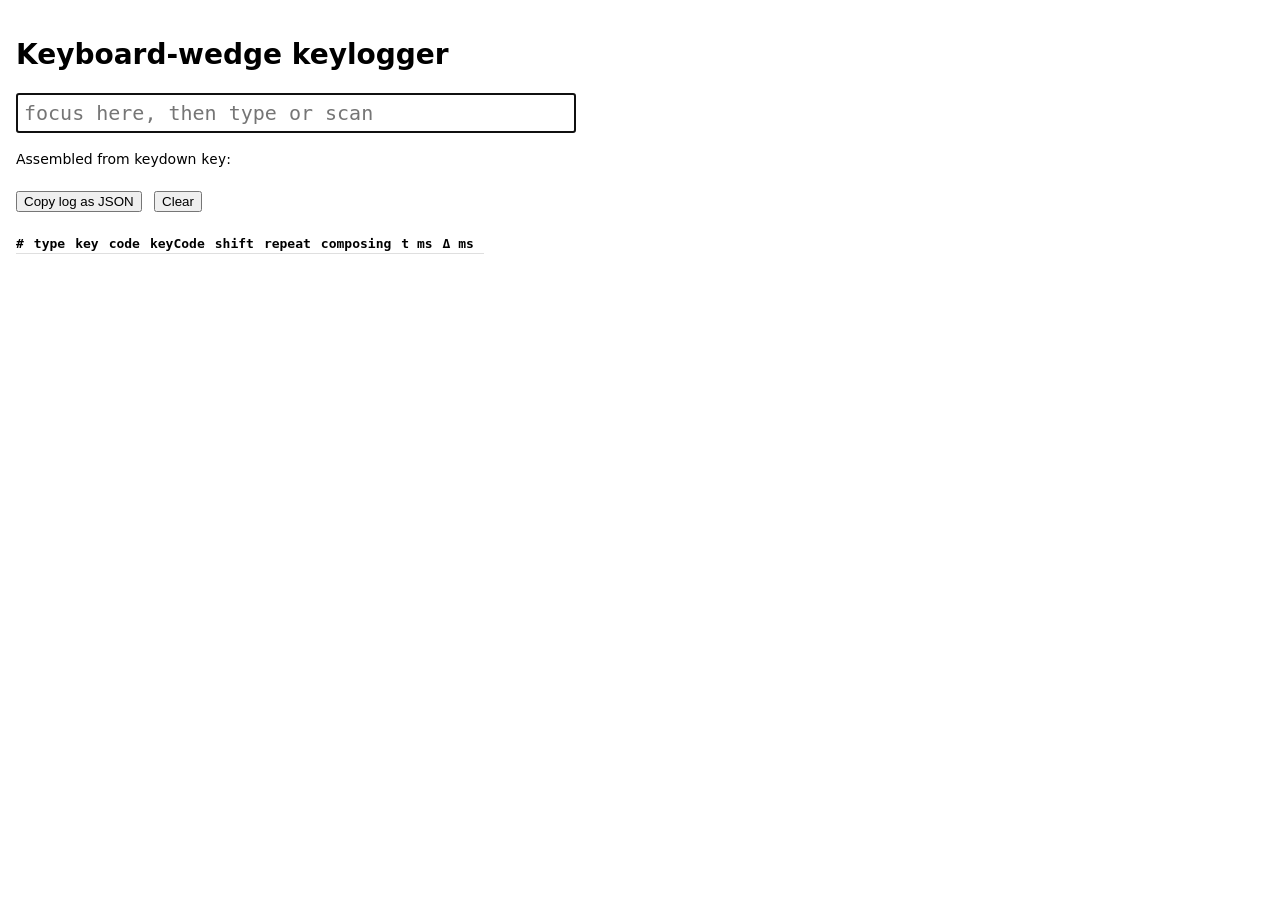
<file: spikes/keyboard-wedge/keylogger.html>
<!doctype html>
<html lang="en">
<head>
<meta charset="utf-8">
<meta name="viewport" content="width=device-width, initial-scale=1">
<title>emupos keyboard-wedge keylogger</title>
<!--
  Keyboard-wedge spike (task 1.2). Open this file directly in the browser (no server).
  Click the field, run a type_*.py script or scan with a real scanner, then
  "Copy log as JSON" and paste the result into docs/spikes/keyboard-wedge.md.
  Logs every keydown/keyup: key, code, keyCode, shiftKey, repeat, isComposing,
  time since page load (ms) and time since the previous event (ms).
-->
<style>
  :root { color-scheme: light dark; font: 14px/1.4 system-ui, sans-serif; }
  body { margin: 0; padding: 16px; }
  input { font: 20px ui-monospace, monospace; width: 100%; max-width: 40rem; padding: 6px; box-sizing: border-box; }
  button { margin: 8px 8px 8px 0; }
  #assembled { font: 18px ui-monospace, monospace; }
  table { border-collapse: collapse; font: 13px ui-monospace, monospace; }
  th, td { border-bottom: 1px solid #8884; padding: 2px 10px 2px 0; text-align: left; white-space: nowrap; }
  .wrap { overflow-x: auto; }
</style>
</head>
<body>
<h1>Keyboard-wedge keylogger</h1>
<p><input id="field" autofocus autocomplete="off" placeholder="focus here, then type or scan"></p>
<p>Assembled from keydown <code>key</code>: <span id="assembled"></span></p>
<p>
  <button id="copy" tabindex="-1">Copy log as JSON</button>
  <button id="clear" tabindex="-1">Clear</button>
  <span id="status"></span>
</p>
<textarea id="fallback" rows="6" cols="80" hidden></textarea>
<div class="wrap">
  <table>
    <thead><tr><th>#</th><th>type</th><th>key</th><th>code</th><th>keyCode</th><th>shift</th><th>repeat</th><th>composing</th><th>t ms</th><th>&Delta; ms</th></tr></thead>
    <tbody id="rows"></tbody>
  </table>
</div>
<script>
  const field = document.getElementById("field");
  const rows = document.getElementById("rows");
  const assembledEl = document.getElementById("assembled");
  const statusEl = document.getElementById("status");
  let events = [];
  let assembled = "";

  function record(event) {
    const t = Math.round(performance.now() * 10) / 10;
    const previous = events.at(-1);
    const entry = {
      type: event.type,
      key: event.key,
      code: event.code,
      keyCode: event.keyCode,
      shiftKey: event.shiftKey,
      repeat: event.repeat,
      isComposing: event.isComposing,
      t,
      dt: previous ? Math.round((t - previous.t) * 10) / 10 : 0,
    };
    events.push(entry);
    if (event.type === "keydown") {
      if ([...event.key].length === 1) assembled += event.key; // one character, even outside the BMP
      else if (event.key === "Enter") assembled += "⏎";
      else if (event.key === "Tab") assembled += "⇥";
      assembledEl.textContent = assembled;
    }
    const row = rows.insertRow();
    for (const value of [events.length, entry.type, JSON.stringify(entry.key), entry.code || "(empty)",
                         entry.keyCode, entry.shiftKey, entry.repeat, entry.isComposing, entry.t, entry.dt]) {
      row.insertCell().textContent = value;
    }
  }

  document.addEventListener("keydown", record, true);
  document.addEventListener("keyup", record, true);
  field.addEventListener("keydown", (event) => {
    if (event.key === "Tab") event.preventDefault(); // keep focus in the field
  });

  function logJson() {
    return JSON.stringify({
      userAgent: navigator.userAgent,
      loggedAt: new Date().toISOString(),
      assembled,
      fieldValue: field.value,
      events,
    }, null, 2);
  }

  document.getElementById("copy").addEventListener("click", async () => {
    const text = logJson();
    try {
      await navigator.clipboard.writeText(text);
      statusEl.textContent = `copied ${events.length} events`;
      field.focus();
    } catch {
      const fallback = document.getElementById("fallback");
      fallback.hidden = false;
      fallback.value = text;
      fallback.select();
      statusEl.textContent = "clipboard blocked: copy the selected text below";
    }
  });

  document.getElementById("clear").addEventListener("click", () => {
    events = [];
    assembled = "";
    field.value = "";
    rows.textContent = "";
    assembledEl.textContent = "";
    statusEl.textContent = "";
    field.focus();
  });
</script>
</body>
</html>
</file>
